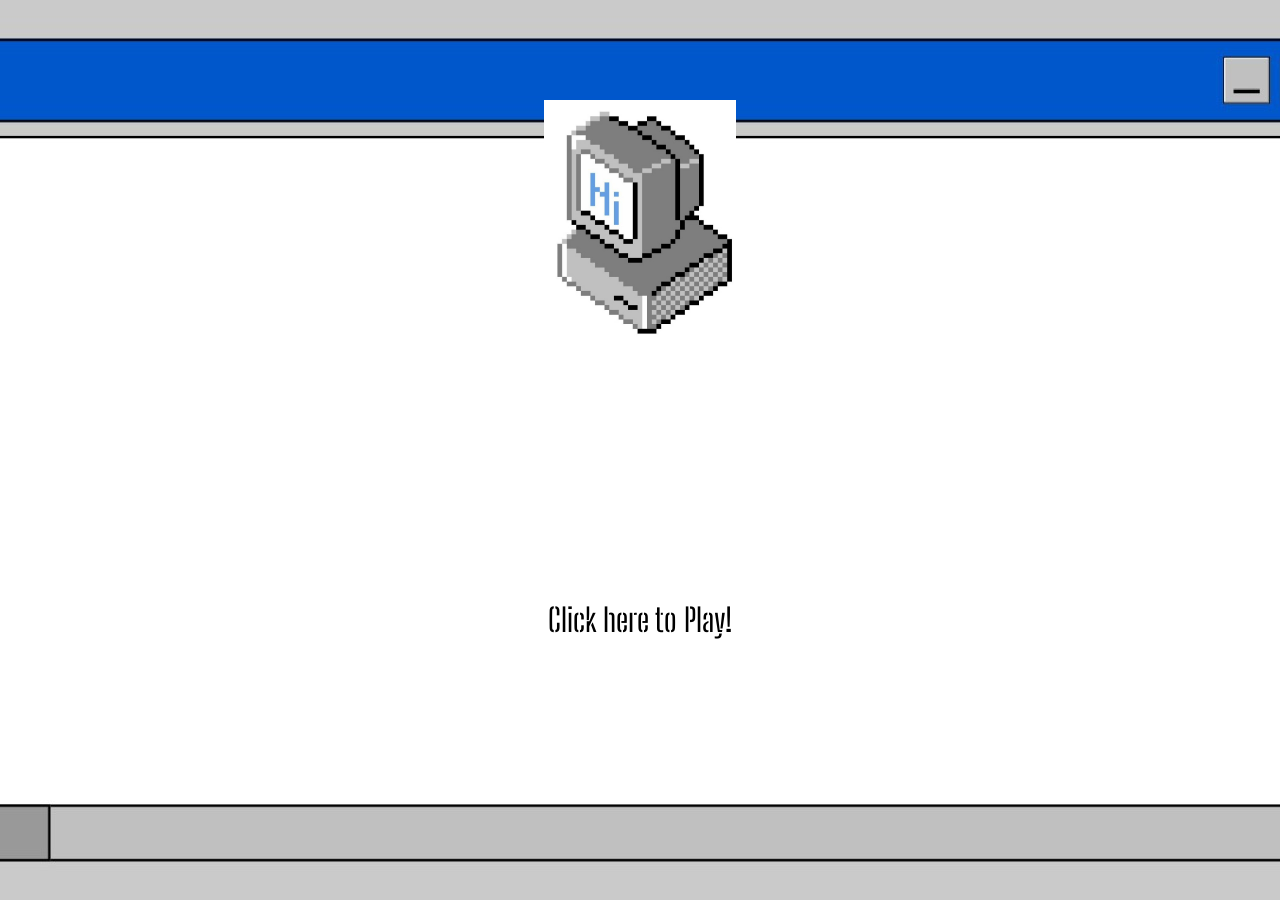
<file: index.html>
<!DOCTYPE html>
<html lang="en">
<head>
    <meta charset="UTF-8">
    <meta name="viewport" content="width=device-width, initial-scale=1.0">
     <title>Quiz-game-IT</title>
    <script defer src="app.js"></script>
  
    <link rel="stylesheet" href="css/style.css">
</head>
<body>
    <div class="first-card">
       
    </div>
    <img id="img" src="pictures/pc.jpeg" alt="Quiz">

     <button id="start-btn">Click here to Play!</button>
</body>
</html>
</file>
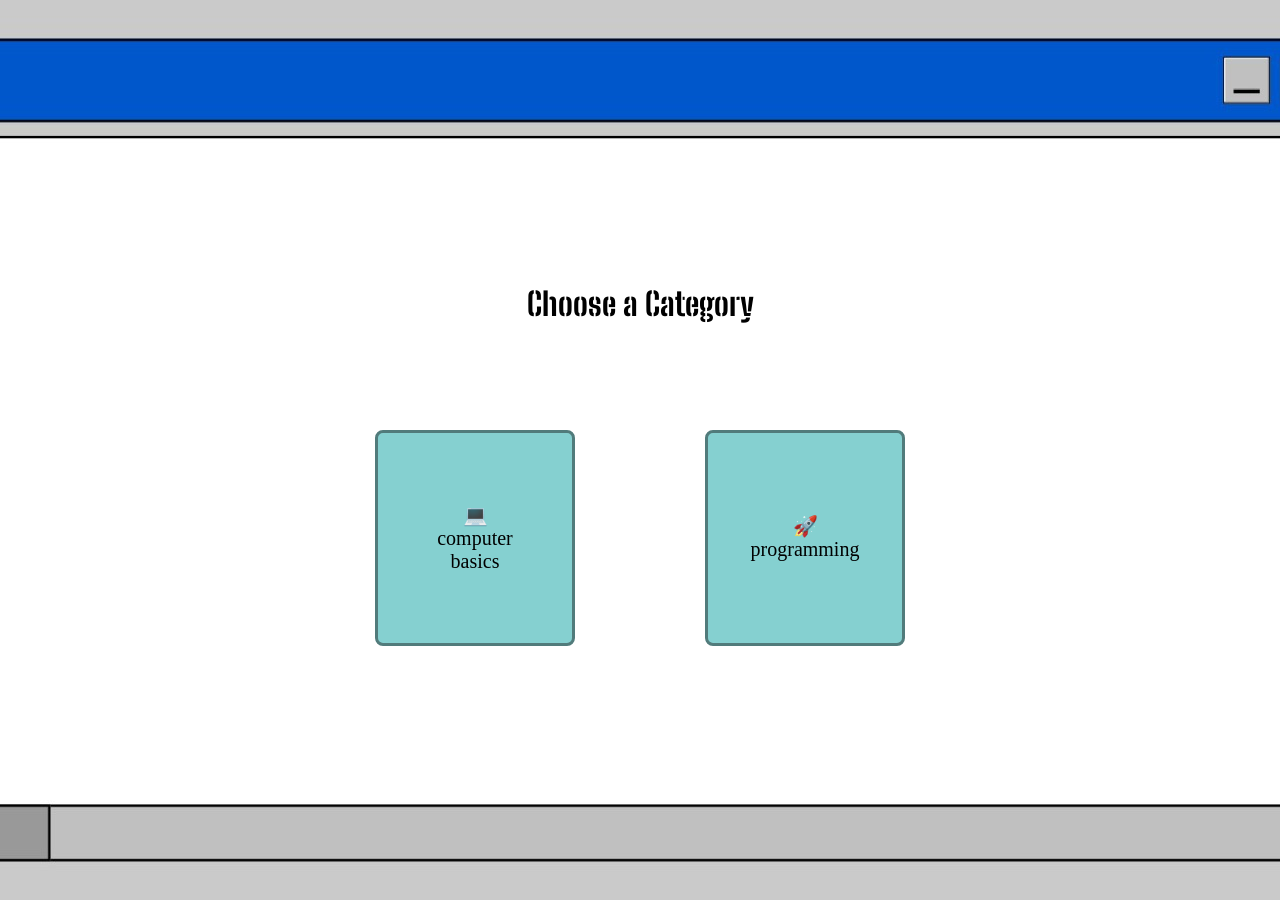
<file: category.html>
<!DOCTYPE html>
<html lang="en">
<head>
    <meta charset="UTF-8">
    <meta name="viewport" content="width=device-width, initial-scale=1.0">
    <title>Category page</title>
    <script defer src="app.js"></script>
      <link rel="stylesheet" href="css/style.css">
</head>

<body>
<div class="first-card">
        <h2 id="cat">Choose a Category </h2>
        
        <div class="category-options">
            <button class="category-btn" id="computer-btn">💻 computer basics</button>
            <button class="category-btn" id="programming-btn">🚀 programming</button>
        </div>
    </div>

    
</body>
</html>
</file>
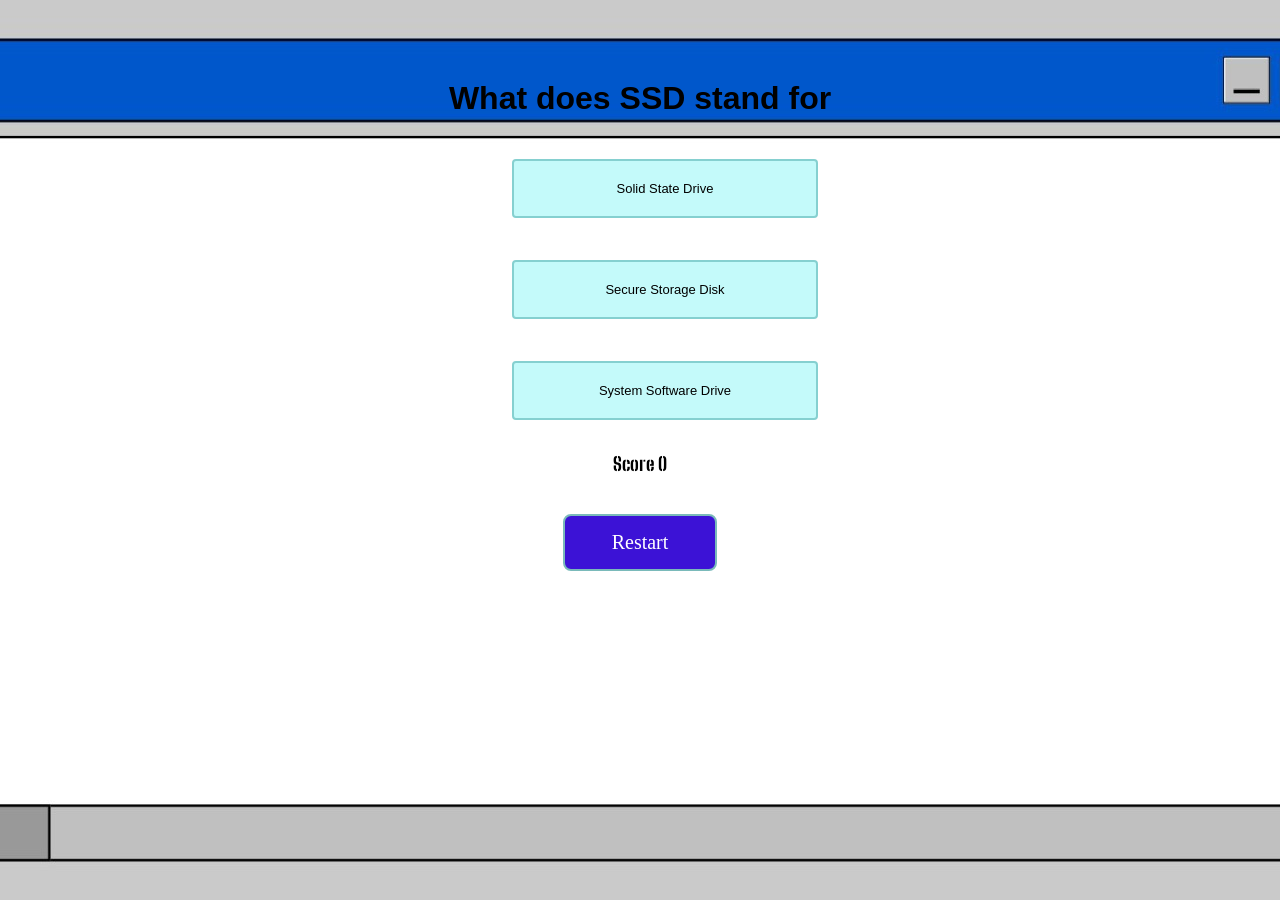
<file: computer.html>
<!DOCTYPE html>
<html lang="en">
<head>
    <meta charset="UTF-8">
    <meta name="viewport" content="width=device-width, initial-scale=1.0">
    <title>computer-question</title>
    <link rel="stylesheet" href="css/style.css">
</head>
<body>
    
<div class="qustion">
    <h2 id="f-q">What does SSD stand for</h2>
    <div class="f-option">
        <button class="option-one" id="f-correct">Solid State Drive</button>
        <button class="option-one" id="s-false">Secure Storage Disk</button>
        <button class="option-one" id="t-false">System Software Drive</button>
    </div>
</div>

<div class="question-card hide" id="q2-card">
    <h2>Which of the following is an example of application software?</h2>
    <div class="options">
        <button class="option-btn" id="q2-btn1">Windows</button>
        <button class="option-btn id="q2-btn2>Microsoft Word</button>
        <button class="option-btn" id="q2-btn3">CPU</button>
    </div>

</div>




<div class="question-card hide" id="q3-card">
    <h2>Which device connects a computer to a network?</h2>
    <div class="options">
        <button class="option-btn" id="id="q3-btn1>Sound card</button>
        <button class="option-btn correct" id="id="q3-btn2>Network Interface Card</button>
        <button class="option-btn" id="id="q3-btn3>Power supply</button>
    </div>
</div>

<div class="question-card hide" id="q4-card">
    <h2>Which protocol is mainly used to load web pages</h2>
    <div class="options">
        <button class="option-btn" id="id="q4-btn1>FTP</button>
        <button class="option-btn correct" id="q4-btn2">HTTP</button>
        <button class="option-btn" id="q4-btn3">Bluetooth</button>
    </div>
</div>

<div class="question-card hide" id="q5-card">
    <h2>What does USB stand for</h2>
    <div class="options">
        <button class="option-btn" id="q5-btn1">User Storage Bus</button>
        <button class="option-btn correct" id="q5-btn2">Universal Serial Bus</button>
        <button class="option-btn" id="q5-btn3">United Serial Board</button>
    </div>
</div>


<!-- <div class="question-card hide" id="result-card">
    <h2>Quiz Finished! 🎉</h2>
    <p>Your Final Score is: <span id="final-score">0</span></p> -->

<h3 id="result">Score:</h3>
<button id="restart">Restart</button>

</div>
<script src="app.js"></script>
</body>
</html>
</file>
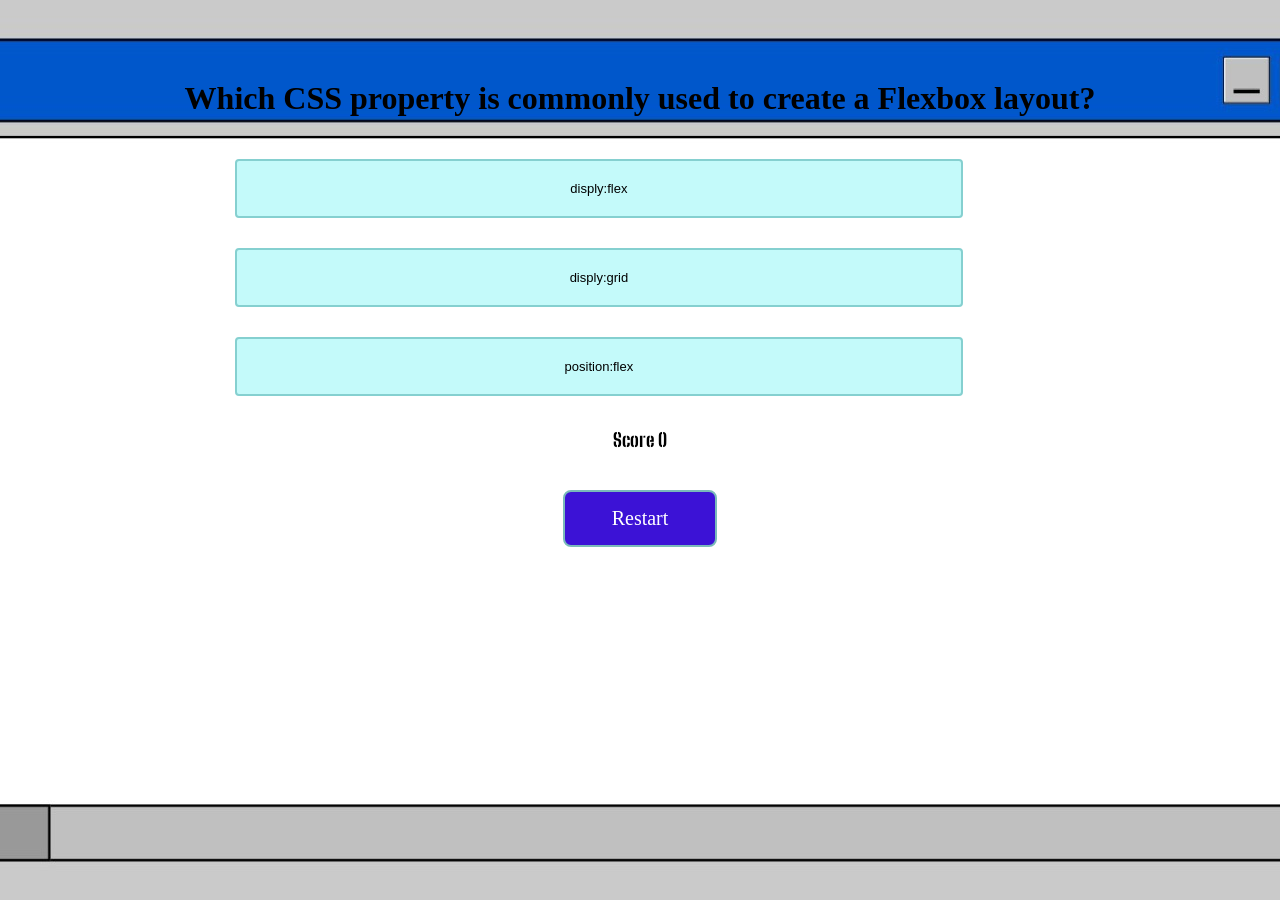
<file: programming.html>
<!DOCTYPE html>
<html lang="en">
<head>
    <meta charset="UTF-8">
    <meta name="viewport" content="width=device-width, initial-scale=1.0">
    <title>Document</title>
      <link rel="stylesheet" href="css/style.css">
</head>
<body>
    
<div class="programmingQustion">
<h2 id="FirstQustion">Which CSS property is commonly used to create a Flexbox layout?</h2>
<button class="option-one" id="programming-btn1">disply:flex</button>
<button class="option-one" id="programming-btn2">disply:grid</button>
<button class="option-one" id="programming-btn3">position:flex</button>
</div>

 <div class="question-card hide">
    <h2>Which CSS selector has the highest specificity</h2>
<button class="option-btn" id="Q1programB1">Class selector(.menu)</button>
<button class="option-btn" id="Q1programB2">Element selector (p)</button>
<button class="option-btn" id="Q1programB3">ID selector(#menu)</button>
</div> 

<div class="question-card hide">
    <h2> Which JavaScript method removes the last element from an array</h2>
<button class="option-btn" id="Q2programB1">shift()</button>
<button class="option-btn" id="Q2programB2">pop()</button>
<button class="option-btn" id="Q2programB3">splice()</button>
</div> 

<div class="question-card hide">
    <h2>Which CSS layout system is primarily designed for one-dimensional layouts</h2>
<button class="option-btn" id="Q3programB1">Grid</button>
<button class="option-btn" id="Q3programB2">Flexbox</button>
<button class="option-btn" id="Q3programB3">position</button>
</div>

<div class="question-card hide">
    <h2>Which CSS value centers items horizontally in Flexbox container</h2>
<button class="option-btn" id="Q4programB1">align-item:center</button>
<button class="option-btn" id="Q4programB2">justify-content: center</button>
<button class="option-btn" id="Q4programB3">text-align: center</button>
</div>
 <h3 id="result2">Score:</h3>
<button id="restart2">Restart</button>

    <script defer src="app.js"></script>
</body>
</html>
</file>
<file: css/style.css>
@import url('https://fonts.googleapis.com/css2?family=Big+Shoulders+Stencil:opsz,wght@10..72,100..900&display=swap');

body{
    background-color:lightgray;
    background-image: url('../pictures/background.jpeg');
   display: flex;
    flex-direction: column;
    align-items: center;
    min-height: 100vh;
    justify-content: center;
    background-size: cover;
    background-position: center;  
    margin: 0;
    font-family: "Big Shoulders Stencil", sans-serif;

}
h1{
    color: black;
    font-family:Georgia, 'Times New Roman', Times, serif;
    justify-content: center;
    align-items: center;
}
.first-card{
    display: flex;
    justify-content: center;
    align-items:center ;

}
#start-btn{
    background-color:white;
    display: flex;
    justify-content: center;
    width: 80%;
    align-items: center;
    padding: 10px;
    margin: auto;
    border:0px ;
    font-size: xx-large;
    font-family: "Big Shoulders Stencil", sans-serif;

}
#start-btn:hover{
    background-color:rgb(133, 208, 208);
}
#restart, #restart2 {
    background-color: rgb(60, 18, 214);
    color:white; 
    font-family: 'Times New Roman', Times, serif;
    padding:15px;
    margin: auto;
    border:2px solid rgb(122, 186, 186);
    border-radius: 8px; 
    display:flex;
    align-items: center;
    justify-content: center;
    margin-top: 20px;
    width: 12%;
    font-size: 20px;
}

#restart:hover, #restart2:hover {
    background-color:rgb(106, 164, 164); 
    cursor: pointer;

}



.option-one, .option-btn {
    width: 100%;
    padding: 15px 20px;
    font-size: 1.1rem;
    font-weight: 500;
    color: #000000;
    background-color: wheat; 
    border: 3px solid pink; 
    border-radius: 4px;
    cursor: pointer;
    text-align: center;
    margin-bottom: 15px; 
    margin-left: 50px;
    margin-top: 15px;
    padding: 15px;


}
 #cat{
    font-family: "Big Shoulders Stencil", sans-serif;
} 

.first-card {
    display: flex;
    flex-direction: column;  
    align-items: center;      
    justify-content: center;  
    text-align: center;       
    margin: 50px auto;        
}


.category-options {
    display: flex;
    flex-direction: row;    /* اتخلي العنصر يم بعض*/
    justify-content: center; /* يكون الزرار فل نص*/
    gap: 30px;              /* مسافه بين كل زرين    */
    margin-top: 30px;
    width: 100%;
}


.category-btn {
    display: flex;
    align-items: center;
    justify-content: center;
    gap: 10px;
    padding:70px;
    margin: 50px;
    font-family: 'cursive';
    font-size: 20px;
    border: 3px solid rgb(81, 123, 123);
    border-radius: 8px;
    background-color:rgb(133, 208, 208);
    cursor: pointer;
    width: 200px;  
    color: black;        
}

.category-btn:hover {
    background-color: lightgray;
}
h2{
    color:black;
    font-size:xx-large;
    font-family:'Segoe UI';
    margin-top: 80px;
}

.f-option{
    display: flex;
    flex-direction: column;
    align-items: center;
    gap: 12px;
    margin-top: 20px;
    width: 100%;
}
.option-one{
   cursor: pointer;
   width: 80%;
   padding: 20px;
   font-size: small;
   margin-left: 50px;
   background-color: rgb(196, 250, 250);
   border: 2px solid rgb(133, 208, 208);

}
.option-one:hover{
    background-color: rgb(133, 208, 208);
}
#f-q{
    display: flex;
    justify-content: center;
    font-family:sans-serif;
}

.hide {
    display: none !important; 
}


#img{
    max-width: 15%;
    display: flex;
    /* margin-left: 50px; */
    align-items: left;
    justify-content: left;
}
</file>
